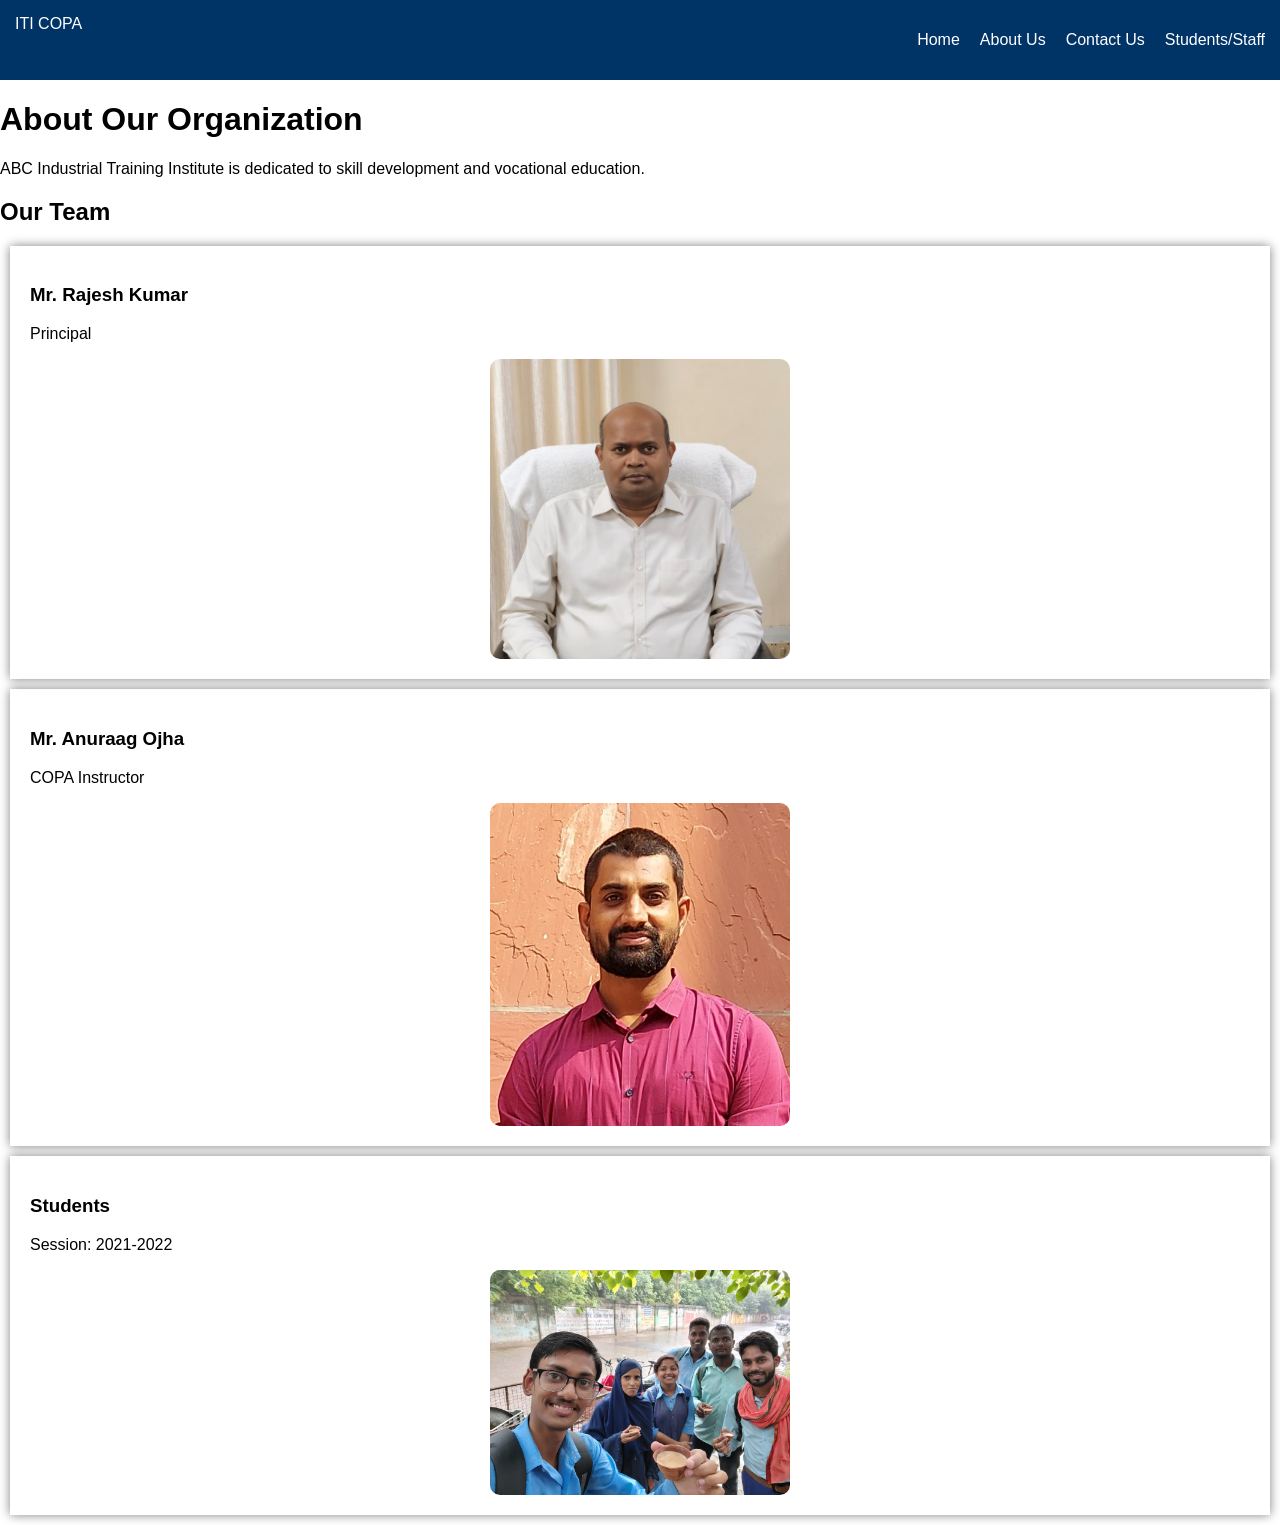
<file: about.html>
<!DOCTYPE html>
<html>
<head>
<title>About Us</title>
<link rel="stylesheet" href="css/style.css">
</head>

<body>
    <!-- Navigation Menu -->
<nav>
    <div class="logo">ITI COPA</div>

    <ul>
        <li><a href="index.html">Home</a></li>
        <li><a href="about.html">About Us</a></li>
        <li><a href="contact.html">Contact Us</a></li>
        <li><a href="manage.html">Students/Staff</a></li>
    </ul>
</nav>

<h1>About Our Organization</h1>

<p>
ABC Industrial Training Institute is dedicated
to skill development and vocational education.
</p>

<h2>Our Team</h2>

<div class="team">

<div class="card">
<h3>Mr. Rajesh Kumar</h3>
<p>Principal</p>
<div class="images"><img src="images/ppl.jpg" alt="Principal"></div>
</div>

<div class="card">
<h3>Mr. Anuraag Ojha</h3>
<p>COPA Instructor</p>
<div class="images"><img src="images/inst.jpg" alt="Instructor"></div>
</div>

<div class="card">
<h3>Students</h3>
<p>Session: 2021-2022</p>
<div class="images"><img src="images/std.jpg" alt="Sudents"></div>
</div>

</div>

</body>
</html>
</file>
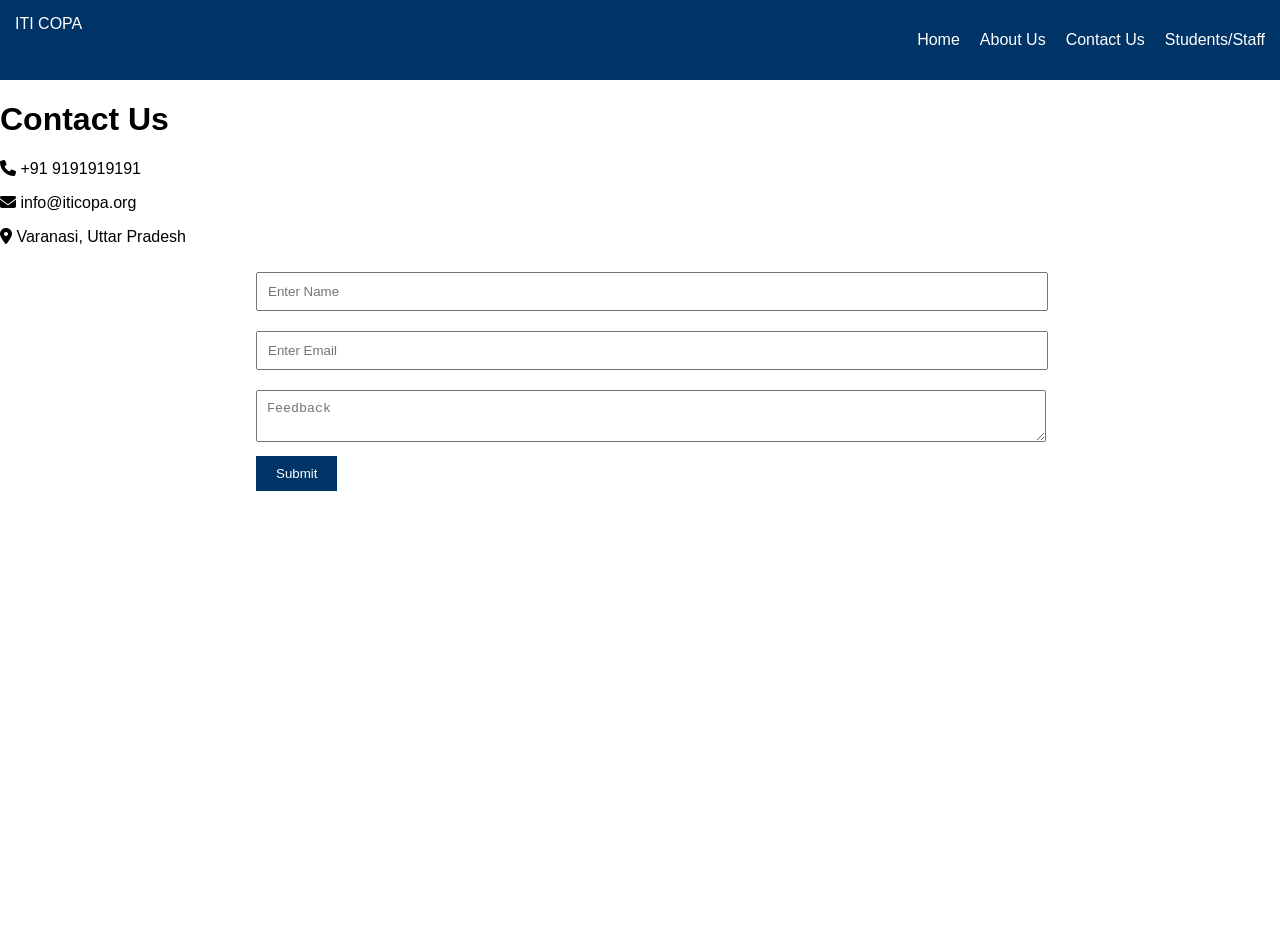
<file: contact.html>
<!DOCTYPE html>
<html>
<head>
<title>Contact Us</title>

<link rel="stylesheet" href="css/style.css">

<link rel="stylesheet"
href="https://cdnjs.cloudflare.com/ajax/libs/font-awesome/6.5.1/css/all.min.css">

</head>

<body>
<!-- Navigation Menu -->
<nav>
    <div class="logo">ITI COPA</div>

    <ul>
        <li><a href="index.html">Home</a></li>
        <li><a href="about.html">About Us</a></li>
        <li><a href="contact.html">Contact Us</a></li>
        <li><a href="manage.html">Students/Staff</a></li>
    </ul>
</nav>
<h1>Contact Us</h1>

<div class="contact-info">

<p>
<i class="fas fa-phone"></i>
+91 9191919191
</p>

<p>
<i class="fas fa-envelope"></i>
info@iticopa.org
</p>

<p>
<i class="fas fa-location-dot"></i>
Varanasi, Uttar Pradesh
</p>

</div>

<!-- Feedback Form -->
<form>

<input type="text"
placeholder="Enter Name"
required>

<input type="email"
placeholder="Enter Email"
required>

<textarea
placeholder="Feedback"
required>
</textarea>

<button type="submit">
Submit
</button>

</form>

<!-- Google Map -->
</iframe>
<iframe src="https://www.google.com/maps/embed?pb=!1m18!1m12!1m3!1d4290.642887493675!2d82.97961804451484!3d25.2710488804757!2m3!1f0!2f0!3f0!3m2!1i1024!2i768!4f13.1!3m3!1m2!1s0x398e322ffa26cffb%3A0xc01f0bdcd68be550!2sGovt.%20ITI%20Karaundi%20Varanasi!5e0!3m2!1sen!2sin!4v1781161071555!5m2!1sen!2sin" height="450" style="border:0;" 
allowfullscreen="" loading="lazy" referrerpolicy="no-referrer-when-downgrade" width="100%"></iframe>

</body>
</html>
</file>
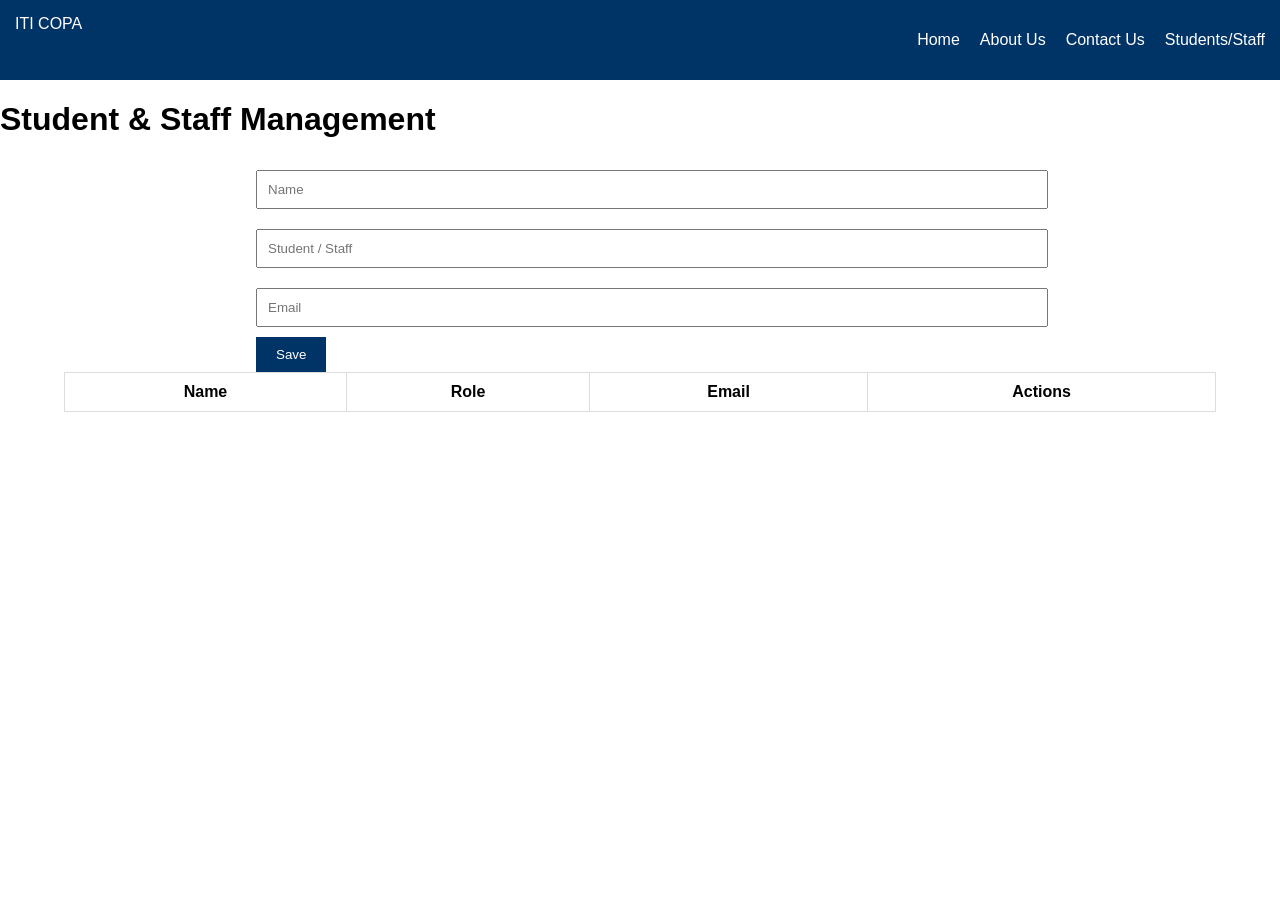
<file: manage.html>
<!DOCTYPE html>
<html>
<head>
<title>Manage Students & Staff</title>

<link rel="stylesheet"
href="css/style.css">

</head>

<body>
    <!-- Navigation Menu -->
<nav>
    <div class="logo">ITI COPA</div>

    <ul>
        <li><a href="index.html">Home</a></li>
        <li><a href="about.html">About Us</a></li>
        <li><a href="contact.html">Contact Us</a></li>
        <li><a href="manage.html">Students/Staff</a></li>
    </ul>
</nav>

<h1>Student & Staff Management</h1>

<!-- Form -->

<form id="recordForm">

<input
type="text"
id="name"
placeholder="Name"
required>

<input
type="text"
id="role"
placeholder="Student / Staff"
required>

<input
type="email"
id="email"
placeholder="Email"
required>

<button type="submit">
Save
</button>

</form>

<!-- Data Table -->

<table>

<thead>

<tr>
<th>Name</th>
<th>Role</th>
<th>Email</th>
<th>Actions</th>
</tr>

</thead>

<tbody id="recordTable">
</tbody>

</table>

<script src="js/script.js"></script>

</body>
</html>
</file>
<file: css/style.css>
/* General Styles */

body{
    margin:0;
    font-family:Arial, sans-serif;
}

/* Navigation */

nav{
    background:#003366;
    color:white;

    display:flex;
    justify-content:space-between;
    padding:15px;
}

nav ul{
    display:flex;
    list-style:none;
}

nav ul li{
    margin-left:20px;
}

nav a{
    color:white;
    text-decoration:none;
}

/* Hero */

.hero{
    height:500px;
    background:url('../images/banner.jpg');
    background-size:cover;

    display:flex;
    justify-content:center;
    align-items:center;

    color:white;
    text-align:center;
}

/* Sections */

section{
    padding:40px;
    text-align:center;
}

/* Gallery */

.images{
    display:flex;
    gap:20px;
    justify-content:center;
}

.images img{
    width:300px;
    border-radius:10px;
}

/* Cards */

.card{
    box-shadow:0 0 10px gray;
    padding:20px;
    margin:10px;
}

/* Forms */

form{
    width:60%;
    margin:auto;
}

input,
textarea{

    width:100%;
    padding:10px;
    margin:10px 0;
}

button{
    background:#003366;
    color:white;
    padding:10px 20px;
    border:none;
}

/* Table */

table{
    width:90%;
    margin:auto;
    border-collapse:collapse;
}

table,
th,
td{
    border:1px solid #ddd;
}

th,
td{
    padding:10px;
}

/* Footer */

footer{
    background:#003366;
    color:white;
    text-align:center;
    padding:15px;
}
</file>
